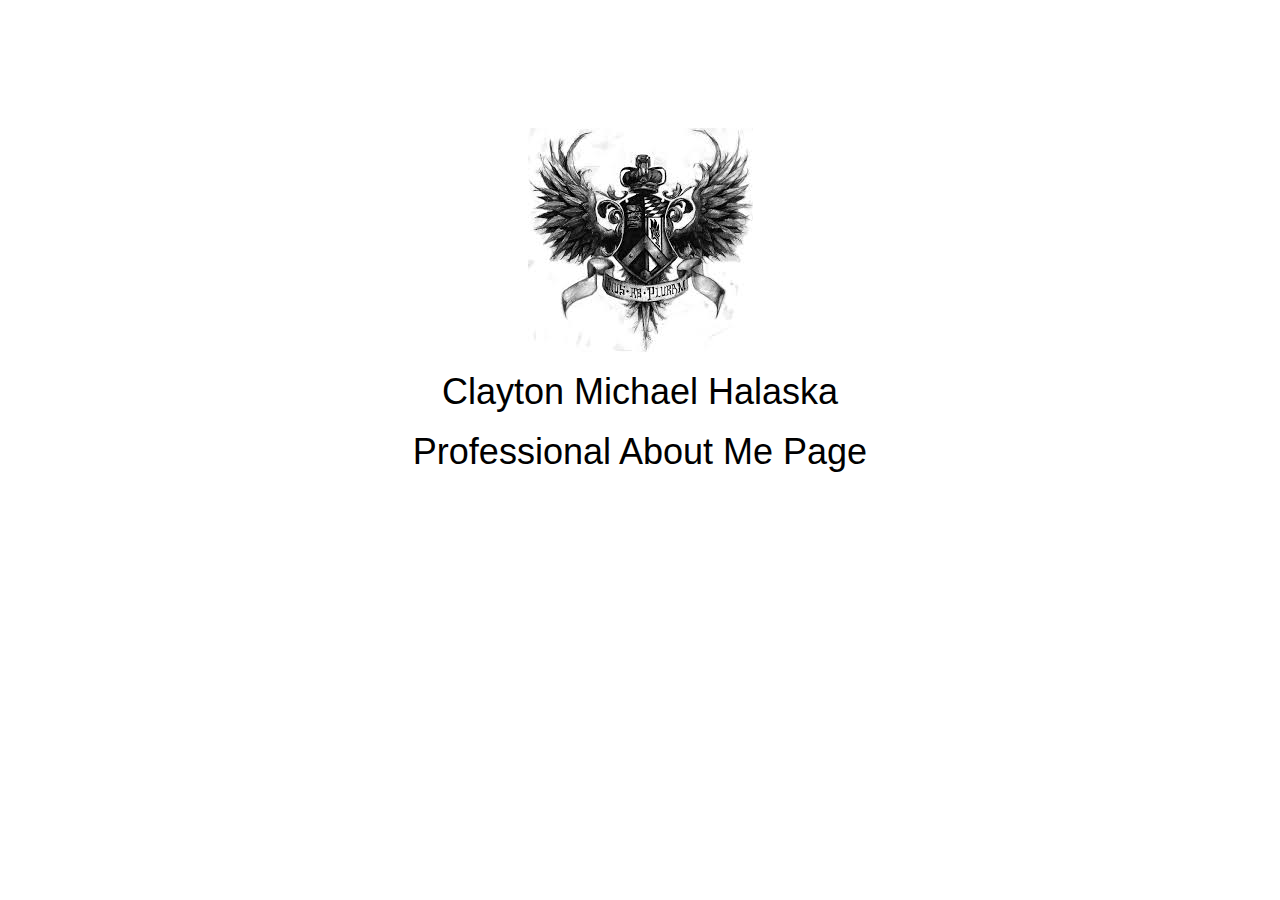
<file: index.html>
﻿<!DOCTYPE html>
<html lang="en">
<head>
    <meta charset="utf-8">
    <meta http-equiv="X-UA-Compatible" content="IE=edge">
    <meta name="viewport" content="width=device-width, initial-scale=1">
    <title>Title</title>
    <link href="css/bootstrap.min.css" rel="stylesheet">
    <link rel="stylesheet" href="index.css">
</head>
<body>
    <section class="container">
        <a href="AboutMe.html">
            <div>
                <img src="images/logo.png" alt="logo" title="logo" />

            </div>

            <div>
                <h1>Clayton Michael Halaska</h1>
            </div>
            <div>
                <h1>Professional About Me Page</h1>
            </div>
        </a>
    </section>




</body>
</html>
</file>
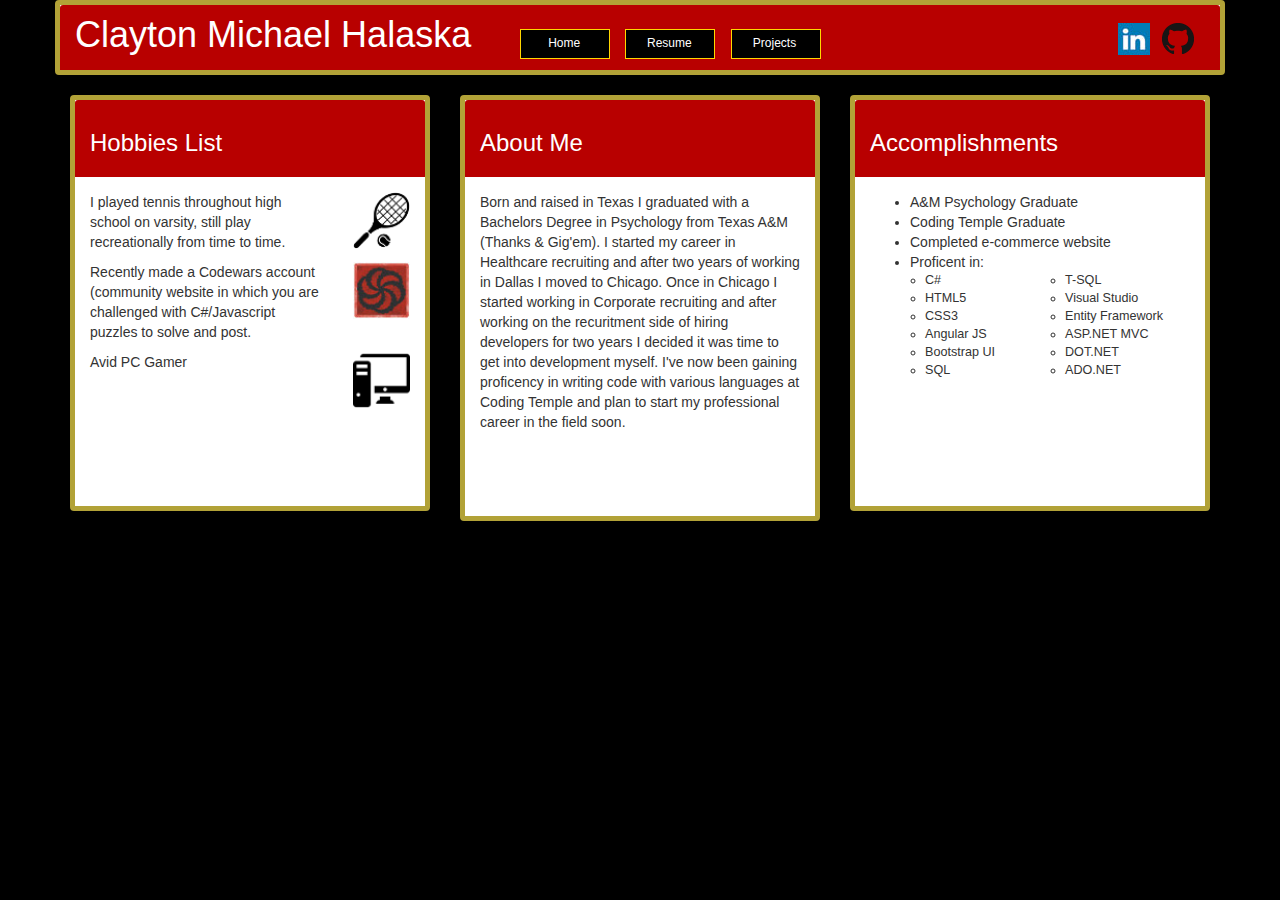
<file: AboutMe.html>
﻿<!DOCTYPE html>
<html lang="en">
  <head>
    <meta charset="utf-8">
    <meta http-equiv="X-UA-Compatible" content="IE=edge">
    <meta name="viewport" content="width=device-width, initial-scale=1">
    <title>Clayton Halaska</title>
    <link href="css/bootstrap.min.css" rel="stylesheet">
    <link rel="stylesheet" href="AboutMe.css">
  </head>

  <body class="container">

      <header class="row panel panel-primary">
          <div class="panel-heading">
            <h1>Clayton Michael Halaska</h1>
            <a href="https://github.com/Chexmex?tab=overview&from=2016-08-01&to=2016-08-31&utf8=%E2%9C%93" target="blank"> <img src="images/github.png" alt="github" title="github" /></a>
            <a href="https://www.linkedin.com/in/clayton-halaska-5a57b152 " target="blank"> <img src="images/linkedin.png" alt="linkedin" title="linkedin" /></a>
              <div class="nav">
                  <button><a href="AboutMe.html" target="_blank">Home</a></button>
              </div>
              <div class="nav">
                  <button><a href="projects.html" target="_blank">Resume</a></button>
              </div>
              <div class="nav">
                  <button><a href="projects.html" target="_blank">Projects</a></button>
            </div>
              </div> 
      </header>
      <div class="row">

          <div class="col-md-4">
              <article class="panel panel-primary">
                  <div class="panel-heading">
                      <h3>Hobbies List</h3>
                  </div>
                  <div class="panel-body">
                          <div class="row">
                            <p class="col-md-9">I played tennis throughout high school on varsity, still play recreationally from time to time.</p>
                            <img class="col-md-3" src='images/tennis.png' alt="Tennis" title="Tennis">
                          </div>
                          <div class="row">
                              <p class="col-md-9">Recently made a Codewars account (community website in which you are challenged with C#/Javascript puzzles to solve and post.</p>
                              <img class="col-md-3" src="images/codewars.jpg" alt="CodeWars" title="CodeWars" />
                          </div>
                          <div class="row">
                            <p class="col-md-9"> Avid PC Gamer</p>
                            <img class="col-md-3" src="images/computer.png" alt="computer" title="computer" />
                          </div>
                      

                  </div>
                 
              </article>
          </div>

          <div class="col-md-4">
              <article class="panel panel-primary">
                  <div class="panel-heading">
                      <h3>About Me</h3>
                  </div>
                  <p class="panel-body">
                      Born and raised in Texas I graduated with a Bachelors Degree in Psychology from Texas A&M (Thanks & Gig'em). I started
                      my career in Healthcare recruiting and after two years of working in Dallas I moved to Chicago. Once in Chicago I started working in Corporate
                      recruiting and after working on the recuritment side of hiring developers for two years I decided it was time to get into development myself.
                      I've now been gaining proficency in writing code with various languages at Coding Temple and plan to start my professional career in the field soon.
                  </p>
              </article>
          </div>

          <div class="col-md-4">
              <article class="panel panel-primary">
                  <div class="panel-heading">
                      <h3> Accomplishments</h3>
                  </div>
                  <div class="panel-body">
                      <ul>
                          <li>A&M Psychology Graduate</li>
                          <li>Coding Temple Graduate</li>
                          <li>Completed e-commerce website</li>
                          <li id="listTitle"> Proficent in:</li>
                          <ul id="gabelist">
                              <div class="col-md-6">
                                  <li>C#</li>
                                  <li>HTML5</li>
                                  <li>CSS3</li>
                                  <li>Angular JS</li>
                                  <li> Bootstrap UI</li>
                                  <li>SQL</li>
                              </div>
                                  <div class="col-md-6">
                                  <li> T-SQL</li>
                                  <li> Visual Studio</li>
                                  <li> Entity Framework</li>
                                  <li>ASP.NET MVC</li>
                                  <li> DOT.NET</li>
                                  <li>ADO.NET</li>
                              </div>
                          </ul>
                      </ul>
                  </div>
              </article>
          </div>
      </div>


    <script src="https://ajax.googleapis.com/ajax/libs/jquery/1.12.4/jquery.min.js"></script>
    <script src="js/bootstrap.min.js"></script>
  </body>
</html>
</file>
<file: index.css>
section{
    text-align: center;
    padding-top: 10%;
}

a{
    text-decoration:none;
    color:black;
}

a:hover{
    text-decoration:none;
    color:black;
}
}
</file>
<file: AboutMe.css>
html{
    background-color:#000000;
}
body{
    background-color:#000000;
}

h1{
    display:inline;
    padding-right: 4%;
}
header  a{
    float :right;
    display:inline;
    padding-right: 1%;
    color:white;
    text-align:center;
}

header img{
    padding-top: 25%;
}

button{
    background-color:black;
    border: 1px solid gold;
    text-align: center;
    min-width: 90px;
    min-height:30px;
    font-size: 12px;
}

button a{
    text-align:center;
    float:none;
    padding-right:3%;
}
.nav{
    display:inline-block;
    padding-right:1%;
}


.panel-primary>.panel-heading{
    background-color: #B80000;
    border-color:#B80000;
}

.panel-primary{
    border-width:thick;
    border-color: #B2A237;

}

.panel-body{
        min-height: 329px;
}

.background{
    margin: 5%;
    margin-top:2%;
    background-color: white;
    border: 1px solid black;
    opacity: 0.6;
    text-align:center;
    border-radius : 5px 5px;
}
  
h1.background{
    padding-top: 1%;
    padding-bottom: 1%;
}
p.backgroundtext{
    margin-left:1%;
    margin-right:1%;
}

.backgroundtext{
    background-color: white;
    opacity: 1;
  
}

#gabelist{
        padding-left: 0px;
        font-size:  .9em;
}
</file>
